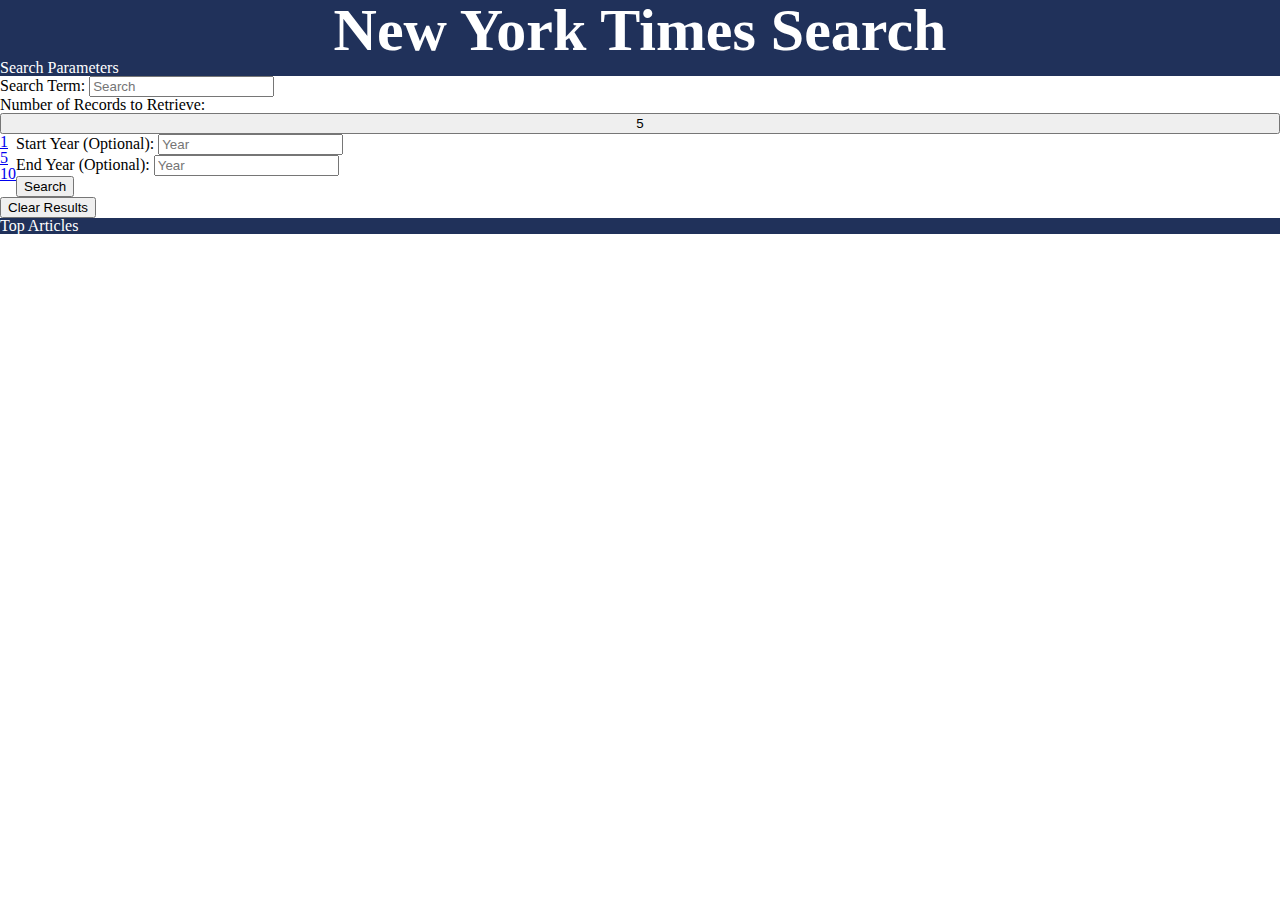
<file: index.html>
<!DOCTYPE html>
<html>

<head>
    <title>Bootstrap Template</title>
    <meta name="viewport" content="width=device-width, initial-scale=1.0">
    <link rel="stylesheet" type="text/css" href="assets/css/reset.css">
    <link rel="stylesheet" href="https://maxcdn.bootstrapcdn.com/bootstrap/3.3.6/css/bootstrap.min.css" integrity="sha384-1q8mTJOASx8j1Au+a5WDVnPi2lkFfwwEAa8hDDdjZlpLegxhjVME1fgjWPGmkzs7" crossorigin="anonymous">
    <link rel="stylesheet" type="text/css" href="assets/css/style.css">
</head>

<body>
    <div class="container">
        <div class="row">
            <div class="jumbotron">
                <h1><span class="glyphicon glyphicon-align-left" aria-hidden="true"> </span> New York Times Search</h1>
            </div>
        </div>
        <div class="row">
            <div class="panel panel-default">
                <div class="panel-heading">
                    <h3 class="panel-title"><span class="glyphicon glyphicon-list-alt"></span>Search Parameters</h3>
                </div>
                <div class="panel-body">
                    <div class="form-group">
                        <label>Search Term:</label>
                        <input type="text" class="form-control" placeholder="Search" id="searchTerm">
                    </div>
                    <label>Number of Records to Retrieve:
                    </label>
                    <div class="form-group">
                        <div class="dropdown">
                            <button class="btn btn-default dropdown-toggle" type="button" id="dropdownMenu1" data-toggle="dropdown" aria-haspopup="true" aria-expanded="true" value="5">
                                5
                                <span class="caret"></span>
                            </button>
                            <ul class="dropdown-menu" aria-labelledby="dropdownMenu1">
                                <li><a href="#" data-value="1">1</a></li>
                                <li><a href="#" data-value="5">5</a></li>
                                <li><a href="#" data-value="10">10</a></li>
                            </ul>
                        </div>
                    </div>
                    <div class="form-group">
                        <label>Start Year (Optional):</label>
                        <input type="Number" class="form-control" placeholder="Year" id="startYear">
                    </div>
                    <div class="form-group">
                        <label>End Year (Optional):</label>
                        <input type="Number" class="form-control" placeholder="Year" id="endYear">
                    </div>
                    <div class="form-group">
                        <button class="btn btn-default btn-lg" id="add-button"><span class="glyphicon glyphicon-search"></span> Search</button>
                    </div>
                    <div class="form-group">
                        <button class="btn btn-default btn-lg" id="clearResults"><span class="glyphicon glyphicon-trash"></span> Clear Results</button>
                    </div>
                </div>
            </div>
            <div class="panel panel-default">
                <div class="panel-heading">
                    <h3 class="panel-title"><span class="glyphicon glyphicon-list-alt"></span> Top Articles</h3>
                </div>
                <div class="panel-body">
                    <div id="displayArticleHere">
                    </div>
                </div>
            </div>
        </div>
        <script src="https://cdnjs.cloudflare.com/ajax/libs/jquery/3.2.1/jquery.min.js"></script>
        <script src="https://maxcdn.bootstrapcdn.com/bootstrap/3.3.7/js/bootstrap.min.js" integrity="sha384-Tc5IQib027qvyjSMfHjOMaLkfuWVxZxUPnCJA7l2mCWNIpG9mGCD8wGNIcPD7Txa" crossorigin="anonymous"></script>
        <script type="text/javascript" src="search.js"></script>
</body>

</html>
</file>
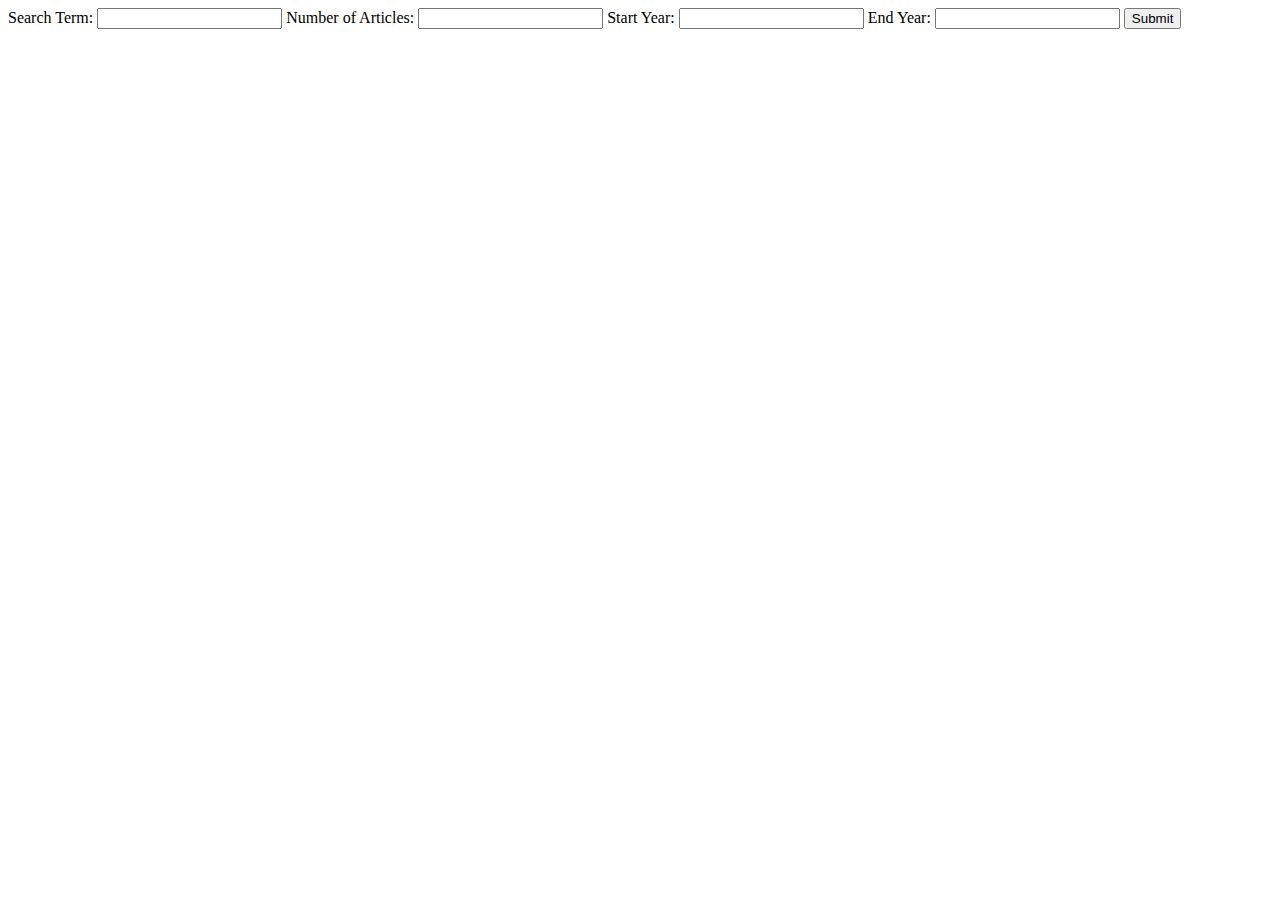
<file: untitled.html>
<!DOCTYPE html>
<html>
<head>
	<title>NY Times Search</title>

	<script type="text/javascript" src="https://cdnjs.cloudflare.com/ajax/libs/jquery/3.2.1/jquery.min.js"></script>
</head>
<body>
	<form id="search">
		<label for="term">Search Term:</label>
		<input type="text" id="term">
		<label for="number">Number of Articles:</label>
		<input type="text" id="number">
		<label for="start-date"> Start Year:</label>
		<input type="text" id="start-date">
		<label for="end-date">End Year:</label>
		<input type="text" id="end-date">
		<input id="add-button" type="submit" name="Add a Button">
	</form>

	<div id="display"></div>


<script type="text/javascript" src="search.js"></script>
</body>
</html>
</file>
<file: assets/css/style.css>
.jumbotron {
    background-color: #20315a;
    color: #ffffff;
    text-align: center;
}

h1 {
    font-weight: bolder;
    font-size: 60px;
}

.panel-default>.panel-heading {
    background-color: #20315a;
    color: #ffffff;
}
#dropdownMenu1{
	width: 100%;
}
.dropdown-menu{
	float: left;
}
</file>
